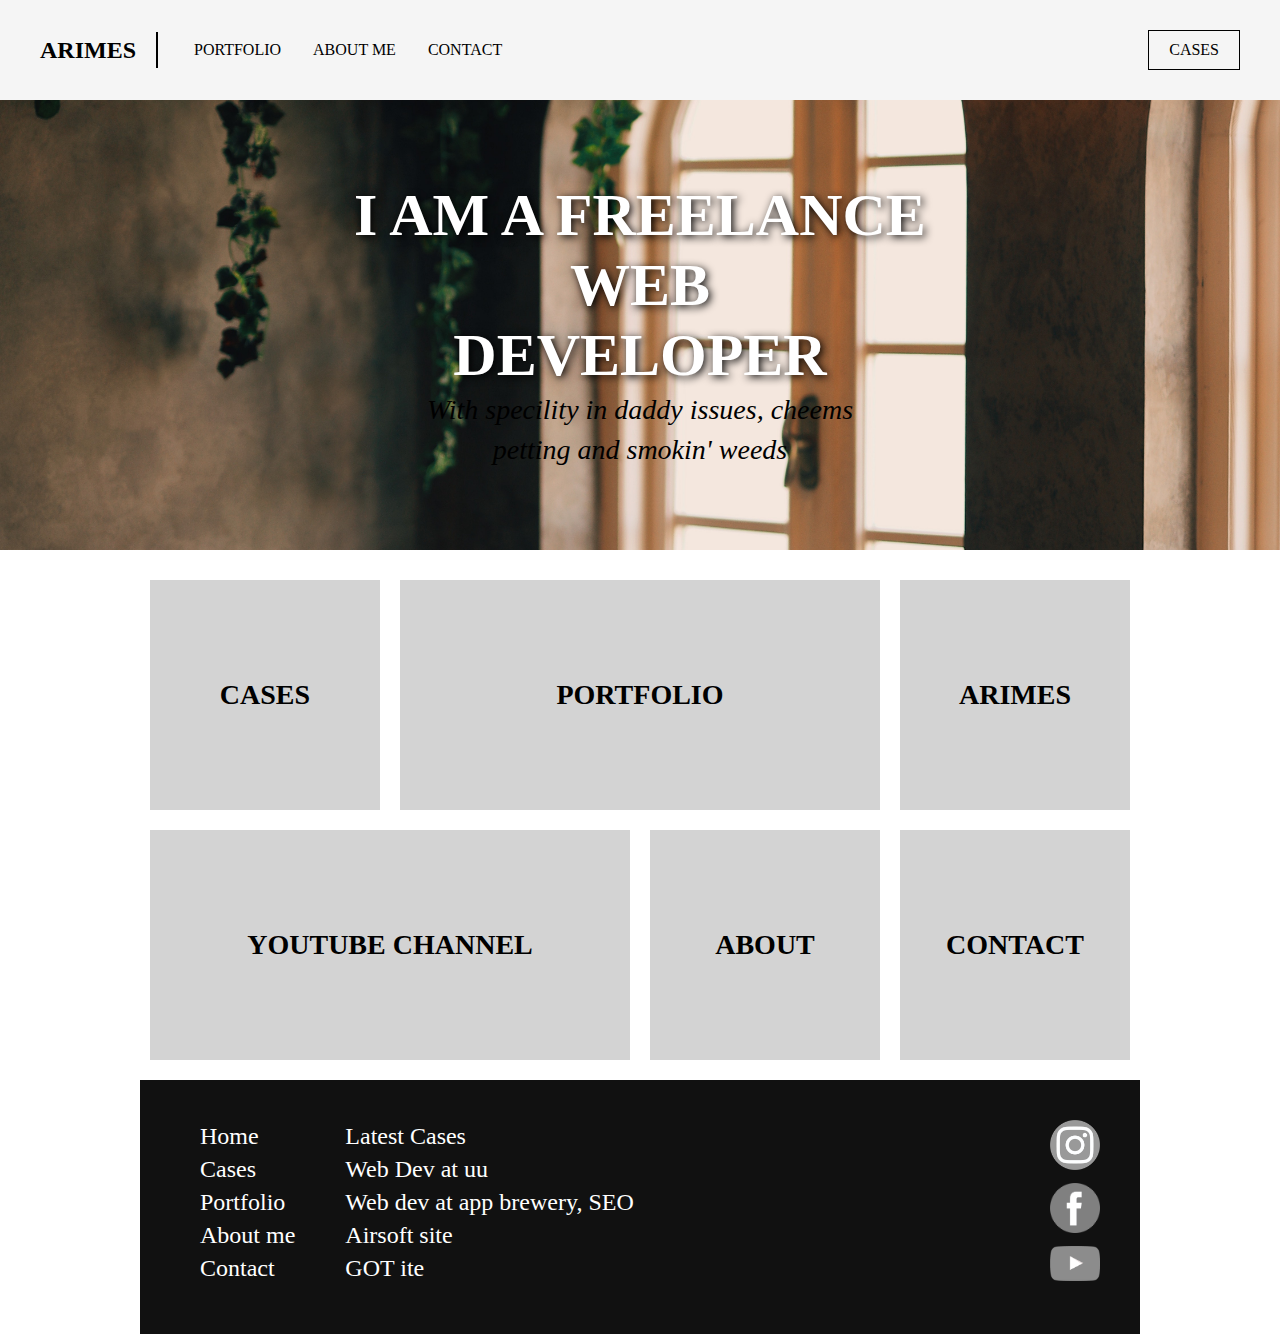
<file: index.html>
<!DOCTYPE html>
<html lang="en">
  <head>
    <meta charset="UTF-8" />
    <meta name="viewport" content="width=device-width, initial-scale=1.0" />
    <link rel="stylesheet" href="css/style.css" />
    <title>Arimes</title>
  </head>
  <body>
    <header>
      <a href="index.html" class="header-brand">Arimes</a>
      <nav>
        <ul>
          <li><a href="portfolio.html">Portfolio</a></li>
          <li><a href="about.html">About me</a></li>
          <li><a href="contact.html">Contact</a></li>
        </ul>
        <a href="cases.html" class="header-cases">Cases</a>
      </nav>
    </header>
    <main>
      <section class="index-banner">
        <div class="vertical-center">
          <h1>
            I am a Freelance <br />Web<br />
            Developer
          </h1>
          <h2>
            With specility in daddy issues, cheems petting and smokin' weeds
          </h2>
        </div>
      </section>

      <div class="wrapper">
        <section class="index-boxlink">
          <a href="cases.html">
            <div class="index-box-square"><h3>Cases</h3></div>
          </a>
          <a href="">
            <div class="index-box-rectangle"><h3>Portfolio</h3></div>
          </a>
          <a href="">
            <div class="index-box-square"><h3>Arimes</h3></div>
          </a>
          <a href="">
            <div class="index-box-rectangle"><h3>Youtube Channel</h3></div>
          </a>
          <a href="">
            <div class="index-box-square"><h3>About</h3></div>
          </a>
          <a href="">
            <div class="index-box-square"><h3>Contact</h3></div>
          </a>
        </section>
      </div>
    </main>
    <div class="wrapper">
      <footer>
        <ul class="footer-links-main">
          <li><a href="">Home</a></li>
          <li><a href="">Cases</a></li>
          <li><a href="">Portfolio</a></li>
          <li><a href="">About me</a></li>
          <li><a href="">Contact</a></li>
        </ul>

        <ul class="footer-link-cases">
          <li><p>Latest Cases</p></li>
          <li><a href="">Web Dev at uu</a></li>
          <li><a href="">Web dev at app brewery, SEO</a></li>
          <li><a href="">Airsoft site</a></li>
          <li><a href="">GOT ite</a></li>
        </ul>

        <div class="footer-sm">
          <a href="">
            <img src="css/img/insta-logo.png" alt="insta logo" />
          </a>
          <a href="">
            <img src="css/img/fb-logo.png" alt="fb logo" />
          </a>
          <a href="">
            <img src="css/img/yt-logo.png" alt="youtube logo" />
          </a>
        </div>
      </footer>
    </div>
  </body>
</html>
</file>
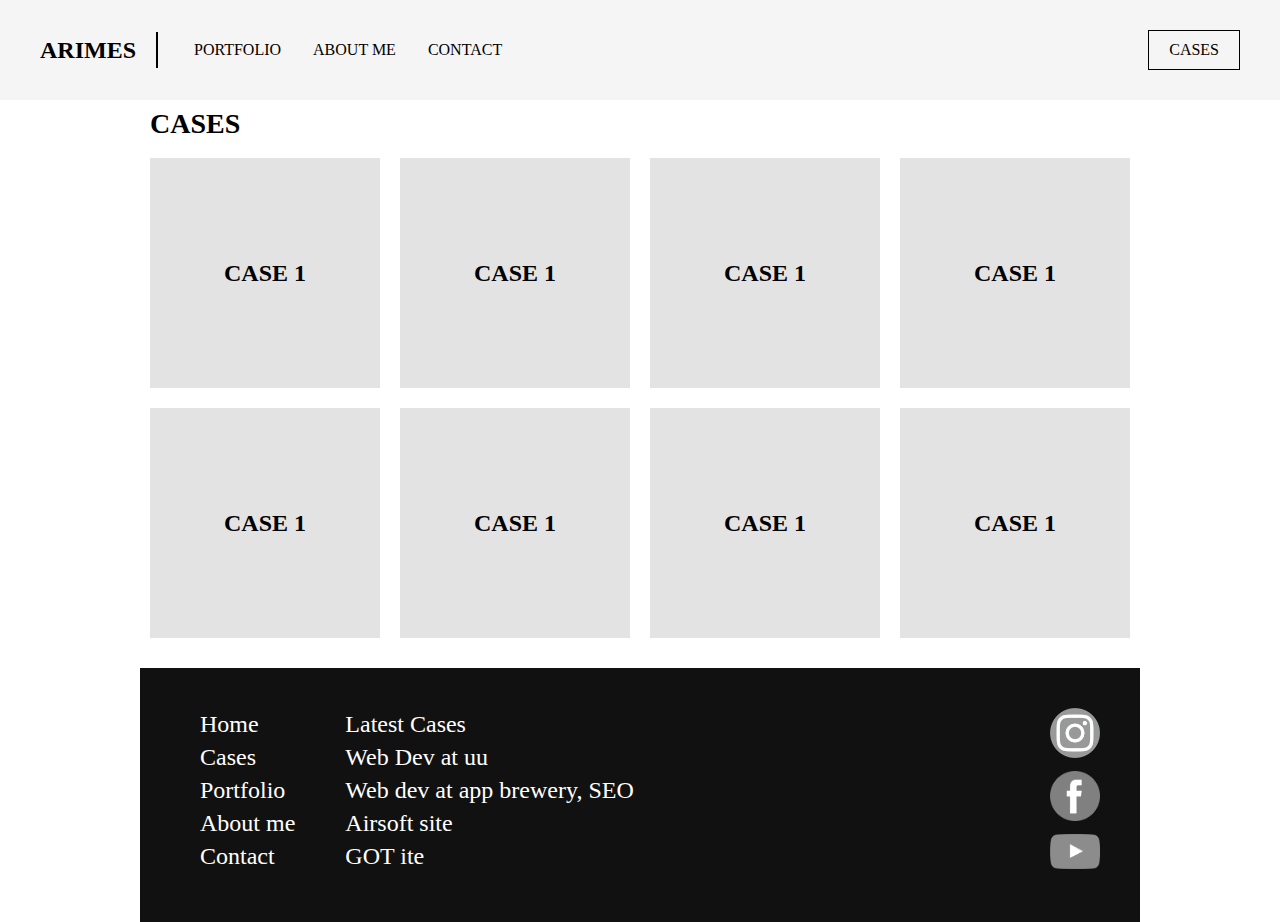
<file: cases.html>
<!DOCTYPE html>
<html lang="en">
  <head>
    <meta charset="UTF-8" />
    <meta name="viewport" content="width=device-width, initial-scale=1.0" />
    <link rel="stylesheet" href="css/style.css" />
    <title>Arimes</title>
  </head>
  <body>
    <header>
      <a href="index.html" class="header-brand">Arimes</a>
      <nav>
        <ul>
          <li><a href="portfolio.html">Portfolio</a></li>
          <li><a href="about.html">About me</a></li>
          <li><a href="contact.html">Contact</a></li>
        </ul>
        <a href="cases.html" class="header-cases">Cases</a>
      </nav>
    </header>

    <main>
      <section class="cases-links">
        <div class="wrapper">
          <h2>Cases</h2>
          <a href="case1.html">
            <div><p>Case 1</p></div>
          </a>
          <a href="case1.html">
            <div><p>Case 1</p></div>
          </a>
          <a href="case1.html">
            <div><p>Case 1</p></div>
          </a>
          <a href="case1.html">
            <div><p>Case 1</p></div>
          </a>
          <a href="case1.html">
            <div><p>Case 1</p></div>
          </a>
          <a href="case1.html">
            <div><p>Case 1</p></div>
          </a>
          <a href="case1.html">
            <div><p>Case 1</p></div>
          </a>
          <a href="case1.html">
            <div><p>Case 1</p></div>
          </a>
        </div>
      </section>
    </main>

    <div class="wrapper">
      <footer>
        <ul class="footer-links-main">
          <li><a href="">Home</a></li>
          <li><a href="">Cases</a></li>
          <li><a href="">Portfolio</a></li>
          <li><a href="">About me</a></li>
          <li><a href="">Contact</a></li>
        </ul>

        <ul class="footer-link-cases">
          <li><p>Latest Cases</p></li>
          <li><a href="">Web Dev at uu</a></li>
          <li><a href="">Web dev at app brewery, SEO</a></li>
          <li><a href="">Airsoft site</a></li>
          <li><a href="">GOT ite</a></li>
        </ul>

        <div class="footer-sm">
          <a href="">
            <img src="css/img/insta-logo.png" alt="insta logo" />
          </a>
          <a href="">
            <img src="css/img/fb-logo.png" alt="fb logo" />
          </a>
          <a href="">
            <img src="css/img/yt-logo.png" alt="youtube logo" />
          </a>
        </div>
      </footer>
    </div>
  </body>
</html>
</file>
<file: css/style.css>
/*
html5doctor.com Reset Stylesheet
v1.6.1
Last Updated: 2010-09-17
Author: Richard Clark - http://richclarkdesign.com
Twitter: @rich_clark
*/

html,
body,
div,
span,
object,
iframe,
h1,
h2,
h3,
h4,
h5,
h6,
p,
blockquote,
pre,
abbr,
address,
cite,
code,
del,
dfn,
em,
img,
ins,
kbd,
q,
samp,
small,
strong,
sub,
sup,
var,
b,
i,
dl,
dt,
dd,
ol,
ul,
li,
fieldset,
form,
label,
legend,
table,
caption,
tbody,
tfoot,
thead,
tr,
th,
td,
article,
aside,
canvas,
details,
figcaption,
figure,
footer,
header,
hgroup,
menu,
nav,
section,
summary,
time,
mark,
audio,
video {
  margin: 0;
  padding: 0;
  border: 0;
  outline: 0;
  font-size: 100%;
  vertical-align: baseline;
  background: transparent;
}

body {
  line-height: 1;
}

article,
aside,
details,
figcaption,
figure,
footer,
header,
hgroup,
menu,
nav,
section {
  display: block;
}

nav ul {
  list-style: none;
}

blockquote,
q {
  quotes: none;
}

blockquote:before,
blockquote:after,
q:before,
q:after {
  content: "";
  content: none;
}

a {
  margin: 0;
  padding: 0;
  font-size: 100%;
  vertical-align: baseline;
  background: transparent;
}

/* change colours to suit your needs */
ins {
  background-color: #ff9;
  color: #000;
  text-decoration: none;
}

/* change colours to suit your needs */
mark {
  background-color: #ff9;
  color: #000;
  font-style: italic;
  font-weight: bold;
}

del {
  text-decoration: line-through;
}

abbr[title],
dfn[title] {
  border-bottom: 1px dotted;
  cursor: help;
}

table {
  border-collapse: collapse;
  border-spacing: 0;
}

/* change border colour to suit your needs */
hr {
  display: block;
  height: 1px;
  border: 0;
  border-top: 1px solid #cccccc;
  margin: 1em 0;
  padding: 0;
}

input,
select {
  vertical-align: middle;
}

/* My code */

* {
  text-decoration: none;
}

body {
  background-color: white;
}

header {
  background-color: whitesmoke;
  height: 100px;
  width: 100%;
}

.header-brand {
  color: black;
  display: block;
  font-size: 24px;
  font-family: Cambria, Cochin, Georgia, Times, "Times New Roman", serif;
  font-weight: 900;
  margin: 0 auto;
  padding: 20px 0px;
  text-align: center;
  text-transform: uppercase;
}

header nav ul {
  display: block;
  margin: 0 auto;
  width: fit-content;
}

header nav ul li {
  display: inline-block;
  float: left;
  list-style: none;
  padding: 0px 16px;
}

header nav ul li a {
  color: black;
  font-family: Cambria, Cochin, Georgia, Times, "Times New Roman", serif;
  font-size: 16px;
  text-transform: uppercase;
}

.header-cases {
  display: none;
}

@media only screen and (min-width: 1000px) {
  .header-brand {
    border-right: black 2px solid;
    float: left;
    margin: 32px 0px;
    padding: 0px 20px 0px 40px;
    line-height: 36px;
    text-align: left;
  }

  header nav ul {
    float: left;
    margin: 20px 0px 0px 20px;
  }

  header nav ul li a {
    line-height: 60px;
  }

  .header-cases {
    border: black 1px solid;
    color: black;
    display: block;
    float: right;
    font-family: Cambria, Cochin, Georgia, Times, "Times New Roman", serif;
    font-size: 16px;
    line-height: 38px;
    margin-top: 30px;
    margin-right: 40px;
    padding: 0px 20px;
    text-transform: uppercase;
  }
}

/*index*/

.index-banner {
  background-image: url(img/hehe.jpg);
  background-repeat: no-repeat;
  background-position: center;
  background-size: cover;
  height: calc(100vh - 100px);
  width: 100%;
  display: table;
}

.vertical-center {
  display: table-cell;
  vertical-align: middle;
}

.index-banner h1 {
  color: white;
  font-family: Cambria, Cochin, Georgia, Times, "Times New Roman", serif;
  font-size: 60px;
  font-weight: 900;
  line-height: 70px;
  text-align: center;
  text-transform: uppercase;
  text-shadow: 2px 2px 8px black;
}

.index-banner h2 {
  color: black;
  font-family: Cambria, Cochin, Georgia, Times, "Times New Roman", serif;
  font-size: 28px;
  font-weight: 100;
  line-height: 40px;
  text-align: center;
  font-style: italic;
}

.index-boxlink div {
  background-color: #d3d3d3;
  height: 100px;
  margin: 16px 16px 0px;
  width: calc(100% - 32px);
}

.index-boxlink div h3 {
  color: black;
  font-family: Cambria, Cochin, Georgia, Times, "Times New Roman", serif;
  font-size: 28px;
  font-weight: 600;
  line-height: 100px;
  text-align: center;
  text-transform: uppercase;
}

@media only screen and (min-width: 1000px) {
  .wrapper {
    width: 1000px;
    margin: 0 auto;
  }

  .index-banner {
    height: 450px;
  }

  .index-banner h2 {
    display: block;
    width: 480px;
    margin: 0 auto;
  }

  .index-boxlink {
    overflow: hidden;
  }

  .index-boxlink div {
    background-color: #d3d3d3;
    height: 230px;
    margin: 20px 10px 0px;
    float: left;
  }

  .index-box-square {
    width: calc(25% - 20px) !important;
  }

  .index-box-rectangle {
    width: calc(50% - 20px) !important;
  }

  .index-boxlink div h3 {
    line-height: 230px;
  }
}

/*cases*/

.wrapper {
  margin-top: 10px;
}

.cases-links {
  overflow: hidden;
  margin-bottom: 30px;
}

.cases-links .wrapper div {
  display: block;
  background-color: #e3e3e3;
  height: 100px;

  width: 95%;
  margin: 10px auto 0;
}

.wrapper h2 {
  color: black;
  font-family: Cambria, Cochin, Georgia, Times, "Times New Roman", serif;
  font-size: 28px;
  font-weight: 600;
  text-transform: uppercase;
  padding-left: 15px;
  margin: 0 auto;
}

.wrapper div p {
  color: black;
  font-family: Cambria, Cochin, Georgia, Times, "Times New Roman", serif;
  font-size: 20px;
  font-weight: 600;
  line-height: 100px;
  text-align: center;
  text-transform: uppercase;
}

@media only screen and (min-width: 1000px) {
  .wrapper {
    margin-top: 10px;
  }

  .cases-links {
    overflow: hidden;
    margin-bottom: 30px;
  }

  .cases-links .wrapper div {
    background-color: #e3e3e3;
    height: 230px;
    float: left;
    width: 230px;
    margin: 20px 10px 0px;
  }

  .wrapper h2 {
    color: black;
    font-family: Cambria, Cochin, Georgia, Times, "Times New Roman", serif;
    font-size: 28px;
    font-weight: 600;
    text-transform: uppercase;
    text-align: left;
    padding-left: 10px;

    width: 100%;
  }

  .wrapper div p {
    color: black;
    font-family: Cambria, Cochin, Georgia, Times, "Times New Roman", serif;
    font-size: 24px;
    font-weight: 600;
    line-height: 230px;
    text-align: center;
    text-transform: uppercase;
  }
}

/*CASE*/

.case-vid .wrapper h2 {
  color: black;
  font-family: Cambria, Cochin, Georgia, Times, "Times New Roman", serif;
  font-size: 28px;
  font-weight: 600;
  text-align: center;
  text-transform: uppercase;
}

.case-vid .wrapper video {
  display: block;
  margin: 0 auto;
  padding: 30px 0;
  width: 50%;
}

.case-vid .video-description h2 {
  color: black;
  font-family: Cambria, Cochin, Georgia, Times, "Times New Roman", serif;
  font-size: 28px;
  font-weight: 600;
  text-align: left;
  text-transform: uppercase;
  padding-left: 0px;
}

.case-vid .video-description p {
  color: black;
  font-family: Cambria, Cochin, Georgia, Times, "Times New Roman", serif;
  font-size: 18px;
  font-weight: 600;
  line-height: 20px;
}

@media only screen and (min-width: 1000px) {
  .case-vid .wrapper h2 {
    color: black;
    font-family: Cambria, Cochin, Georgia, Times, "Times New Roman", serif;
    font-size: 28px;
    font-weight: 600;
    text-align: center;
    text-transform: uppercase;
  }

  .case-vid .wrapper video {
    display: block;
    margin: 0 auto;
    padding: 30px 0;
    width: 50%;
  }

  .case-vid .video-description h2 {
    color: black;
    font-family: Cambria, Cochin, Georgia, Times, "Times New Roman", serif;
    font-size: 28px;
    font-weight: 600;
    text-align: left;
    text-transform: uppercase;
    padding-left: 0px;
  }

  .case-vid .video-description p {
    color: black;
    font-family: Cambria, Cochin, Georgia, Times, "Times New Roman", serif;
    font-size: 18px;
    font-weight: 600;
    column-count: 3;
    column-gap: 30px;
    line-height: 1;
  }
}

/*footer*/

footer {
  background-color: #111;
  margin-top: 20px;
  padding: 40px 40px;
  overflow: hidden;
  width: calc(100%-80px);
}

footer ul {
  width: fit-content;
  float: left;
  padding-left: 20px;
}

footer ul li {
  display: block;
  list-style: none;
}

footer ul li a {
  color: white;
  font-family: Cambria, Cochin, Georgia, Times, "Times New Roman", serif;
  font-size: 24px;
  line-height: 33px;
}

.footer-link-cases {
  display: none;
}

.footer-sm {
  width: 50px;
  float: right;
}

.footer-sm img {
  width: 100%;
  margin-bottom: 10px;
}

@media only screen and (min-width: 1000px) {
  .footer-link-cases {
    display: block;
  }

  footer ul {
    padding-right: 30px;
  }

  footer ul li p {
    color: white;
    font-family: Cambria, Cochin, Georgia, Times, "Times New Roman", serif;
    font-size: 24px;
    line-height: 33px;
  }
}
</file>
